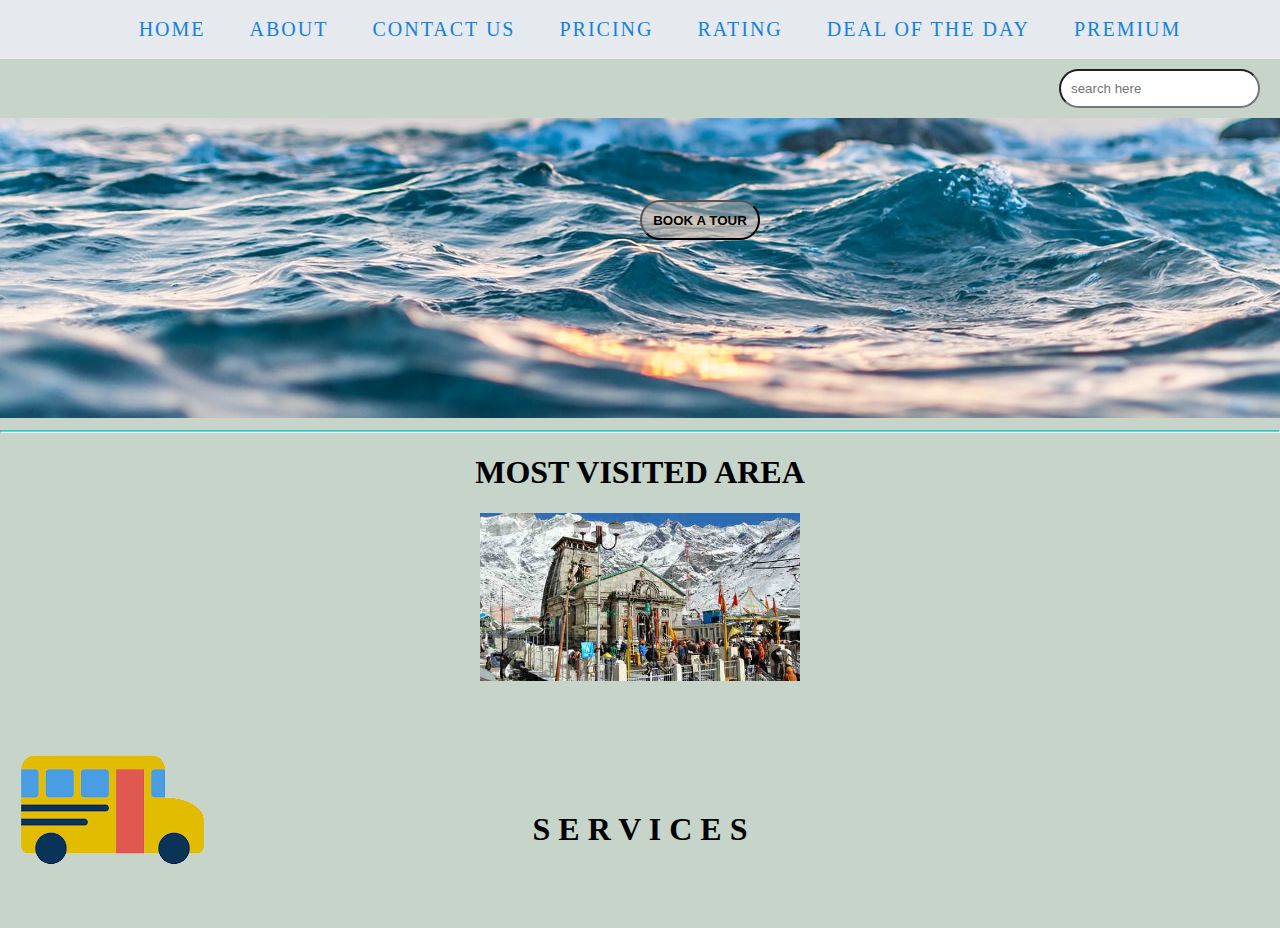
<file: index.html>
<!DOCTYPE html>
<html lang="en">

<head>
    <meta charset="UTF-8">
    <link rel="stylesheet" href="index.css">
    <script src="index.js"></script>

    <meta http-equiv="X-UA-Compatible" content="IE=edge">
    <meta name="viewport" content="width=device-width, initial-scale=1.0">
    <title>Buybango</title>
</head>

<body>

    <center>
        <div class="nav">
            <ul>
                <center>
                    <li><a href="pankaj.html">Home</a></li>
                    <li><a href="#">About</a></li>
                    <li><a href="#">Contact us</a></li>
                    <li><a href="#">Pricing</a></li>
                    <li><a href="#">Rating</a></li>
                    <li><a href="#">Deal Of The Day</a></li>
                    <li><a href="#">Premium</a></li>
                  <input type="text" class="search" placeholder="search here">             </center>

            </ul>

        </div><br>
        <div class="img"><img src="main.jpg" alt="" class="src"></div>



        <button id="myBtn" class="btn"><b>book a tour</button>
        <div id="myModal" class="modal">
            <div class="modal-content">
                <span class="close">&times;</span>
               <form action="pankaj.html" method="GET">
              
               <input type="text" class="name" placeholder="Enter Name">
               <input type="email" class="name" placeholder="Enter your mail">
               <input type="phone" class="name" placeholder="Enter phone number">

               <input type="Adress" class="name" placeholder="Enter Adress">
               <select name="tour" id="tour">
                   <option value="Select tour">Select Tour</option>
                <option value="Banglore">Banglore</option>
                <option value="Haridwar">Haridwar</option>
                <option value="Masoori">Masoori</option>
                <option value="Ladakh">Ladakh</option>
               </select>
               <button class="submit" id="submit" > Submit</button>

               </form>
            </div>

        </div> 
      <hr>   <h1>most visited area</h1>

        <div class="container">
            <img src="IMG.jpg " alt="img" class="image" style="width: 50%;">
            <div class="overlay">
              <div class="text"> 
                   <form action="form.html"> 
                       <button class="book" id="book" > Book Now</button>
                </form>
              </div>
            </div>
          </div><br>
       <div onmouseover="myMove()" id ="animate"><img src="bus .png" alt="" >
             
          </div><br> 
          
 
          <br><br><br> <br><section class="services" id="services">

            <h1 class="heading">
                <span>s</span>
                <span>e</span>
                <span>r</span>
                <span>v</span>
                <span>i</span>
                <span>c</span>
                <span>e</span>
                <span>s</span>
            </h1>
        
            
        </section>
 <script>
var modal = document.getElementById("myModal");
var btn = document.getElementById("myBtn");
var span = document.getElementsByClassName("close")[0];
 btn.onclick = function () {
    modal.style.display = "block";
}
span.onclick = function () {
    modal.style.display = "none";
}
window.onclick = function (event) {
    if (event.target == modal) {
        modal.style.display = "none";
    }
}
 
</script>

</body> 

</html>
</file>
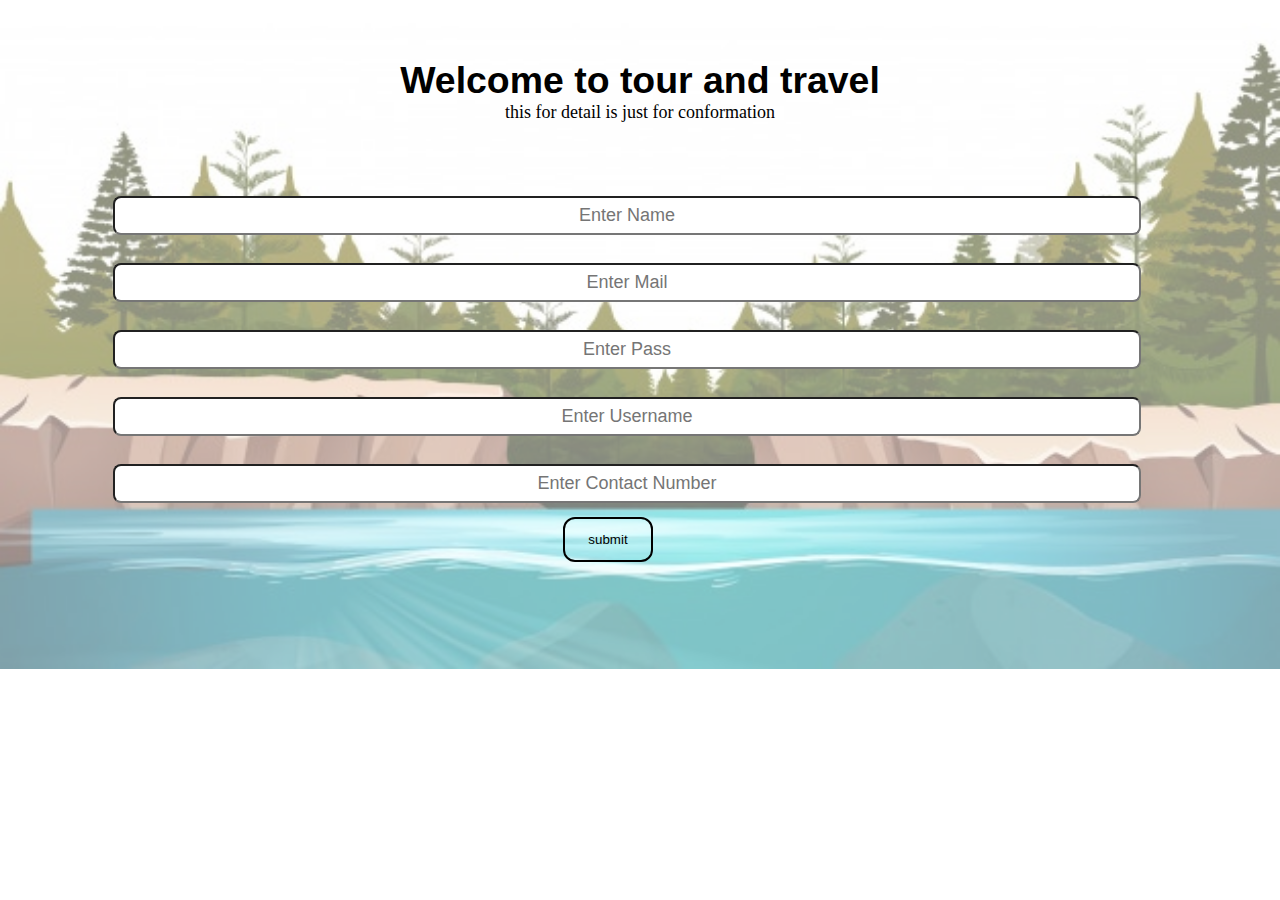
<file: form.html>
<!DOCTYPE html>
<html lang="en">

<head>
    <link rel="stylesheet" href="form.css">
    <meta charset="UTF-8">
    <meta http-equiv="X-UA-Compatible" content="IE=edge">
    <meta name="viewport" content="width=device-width, initial-scale=1.0">
    <title>form</title>
</head>

<body>
    <img class="bg" src="vector.jpeg" alt="vector">
    <div class="content">
        <h3>Welcome to tour and travel</h3>
        <p>this for detail is just for conformation</p>
  
    </div>
    <div class="form">
        <form action="#" name="regform" method="get">
            <input type="text" name="fname" placeholder="Enter Name">
            <input type="text" name="fmail" placeholder="Enter Mail">
            <input type="text" name="fpass" placeholder="Enter Pass">
            <input type="text" name="uname" placeholder="Enter Username">
            <input type="text" name="c.no" placeholder="Enter Contact Number">

            <button class="btn" type="submit" onclick="validate()">submit</button>

        </form>
    </div>
    <script>

        function validate() {
            var name = document.forms["regform"]["fname"];
            var mail = document.forms["regform"]["fmail"];
            var pass = document.forms["regform"]["fpass"];
            var user = document.forms["regform"]["uname"];

            if (name.value == "") {
                window.alert("Please enter your name.");
                name.focus();
                return false;
            }
            if (mail.value == "") {
                window.alert("mail is not entered");
                mail.focus();
                return false;
            }
            if (pass.value == "") {
                window.alert("please enter pass");

                return false;
            }
            if (user.value == "") {
                window.alert("please enter username");

                return false;
            }

        }
    </script>

</body>

</html>
</file>
<file: index.css>
body{
background-color:  rgb(198, 212, 202);
margin: 0%;
padding: 0%;
text-transform: uppercase;
 }


 ul{
margin: 0%;
 }

li{
display: inline-block;    
margin: 18px 20px;
letter-spacing: 2px;

}
ul li a{
text-decoration: none;
    color:rgb(17, 129, 228);
    font-size: 20px;
}

ul li  :hover{
  color: rgb(134, 132, 132);
  text-decoration-style: inherit;
  text-decoration:underline;
  }
 
.nav{
      margin: 0%;
    padding: 0%;
    margin-top: 0%;
    background-color: rgba(230, 233, 238, 0.993);
 }
.search {
    float: right;
    border-radius: 36px;
    padding:10px;
    margin: 10px 20px;

 }
  
  
   
    .img:hover{
        box-shadow: 0 0 8px blue;
        opacity: 0.5;

    }
    .modal {
        display: none; 
        position: fixed; 
        z-index: 1; 
        padding-top: 100px; 
        left: 0;
        top: 0;
        width: 100%;
        height: 100%; 
        overflow: auto; 
        background-color: rgb(0,0,0);
        background-color: rgba(0,0,0,0.4);

      }
  
      .modal-content {
        background-color:transparent;
        margin: auto;
        padding: 20px;
        width: 41%;
      }
      
      
      .close {
        color: #0a0a0a;
        float: right;
        font-size: 28px;
        font-weight: bold;
      }
      
      .close:hover,
      .close:focus {
        color: #000;
        text-decoration: none;
        cursor: pointer;
      }
      .btn{
        width: 120px;
        height: 40px;
        border-radius: 36px;
        background-color: rgba(170, 169, 169, 0.575)  ;
        position: absolute;
        top: 200px;
        text-transform: uppercase;
        color: rgb(0, 0, 0);
        letter-spacing: 1 px;
        
      }
      .btn:hover{
          box-shadow:0 0 20px rgb(0, 63, 250);
          background-color: royalblue;
      }
       
          .name{
        border-radius: 36px;
        padding: 12px;
        margin: 10px 0;
        margin-right: 23px;
        width: 20em;
      }
      #tour{
        width: 44%;
        /* height: 15%; */
        padding: 2%;
        border-radius: 36px;
        background-color: rgb(194, 192, 192);
      }
      .submit{
          width:20%;
          padding:2% 0;
          border-radius: 20px;
          text-decoration:none ;
          background-color: transparent;
          color: rgb(0, 0, 0);
          cursor: pointer;
          color: white;
          font-style: oblique;
          font-weight: bold;
          font-size: 23px;
}
       
      .submit:hover{
          box-shadow: 0 0 20px tomato;
          background-color: tomato;
          
           
        }
        .container {
          position: relative;
          width: 50%;
        }
        
        .image {
          display: block;
          width: 50%;
          height: auto;
        }
        
      
          .overlay {
            position: initial;
            top: 0;
            bottom: 0;
            left: 0;
            right: 0;
            height: 50%;
            width: 50%;
            opacity: 0;
            transition: .5s ease;
         }
        
        .container:hover .overlay {
          opacity: 1;
        }
        
        .text {
          color: rgb(95, 98, 241);
          font-size: 28px;
          position: absolute;
          top: 50%;
          left: 50%;
          -webkit-transform: translate(-50%, -50%);
          -ms-transform: translate(-50%, -50%);
          transform: translate(-50%, -50%);
          text-align: center;
        }
      .book{
          width:80%;
          padding:2% 0;
          border-radius: 20px;
          text-decoration:none ;
          background-color: transparent;
          color: rgb(0, 0, 0);
          cursor: pointer;
          color: white;
          font-style: oblique;
          font-weight: bold;
          font-size: 23px;
}
       
     .book:hover{
          box-shadow: 0 0 20px tomato;
          background-color: tomato;
          
     }
     hr {
      color: aqua;
       height: 1px; 
      background-color: cyan;
  }
  hr:hover{
width: 8px;

  }
  #container {
    width: 400px;
    height:4px;
    top: 80%;
    position: relative;
    background: yellow;
  }
 #animate {
    width: 50px;
    height: 50px;
    position: absolute;
   }
</file>
<file: form.css>
.bg{
     width:100%;
     position:absolute;
     z-index: -1;
     opacity: 0.5;
 }
 *{
     margin: 0%;
     padding: 0;
 }
 .content{
     text-align: center;
     font-size: 32px;
     font-weight: 50px;
      font-family:  sans-serif;
     margin: 23px;
     padding: 36px;

 }
 p{
     font-size: 18px;
     font-family: 'Gill Sans' ;
 }
input{
    font-size: 18px;
    font-family: 'Gill Sans', 'Gill Sans MT', Calibri, 'Trebuchet MS', sans-serif;
    width: 80%;
    margin: 14px 113px;
    height: 35px;
    border-radius: 8px;
    text-align: center;
}
.btn{
   display: flex;
    align-items: center;
     width: 7%;
    margin: 0px 44%;
    padding: 1%;
    justify-content: center;
    border: 2px solid;
    background: transparent;
    border-radius: 12px;
}
.btn:hover{
    background-color:  rgb(92, 115, 192);
    box-shadow: 0 0 50px rgb(92, 115, 192);
}
@media screen and (max-width: 600px) {
      input{
      width: 100%;
      margin-top:0;
     }
  }

  @media screen and (max-width: 600px) {
    button[type=submit]{
    width: 15%;
    margin-top: 0;
    align-items: center;
   }
}
@media screen and (max-width: 600px) {
    .container{
             text-align: center;
             font-size: 32px;
            font-weight: 50px;
             
        }
   }
</file>
